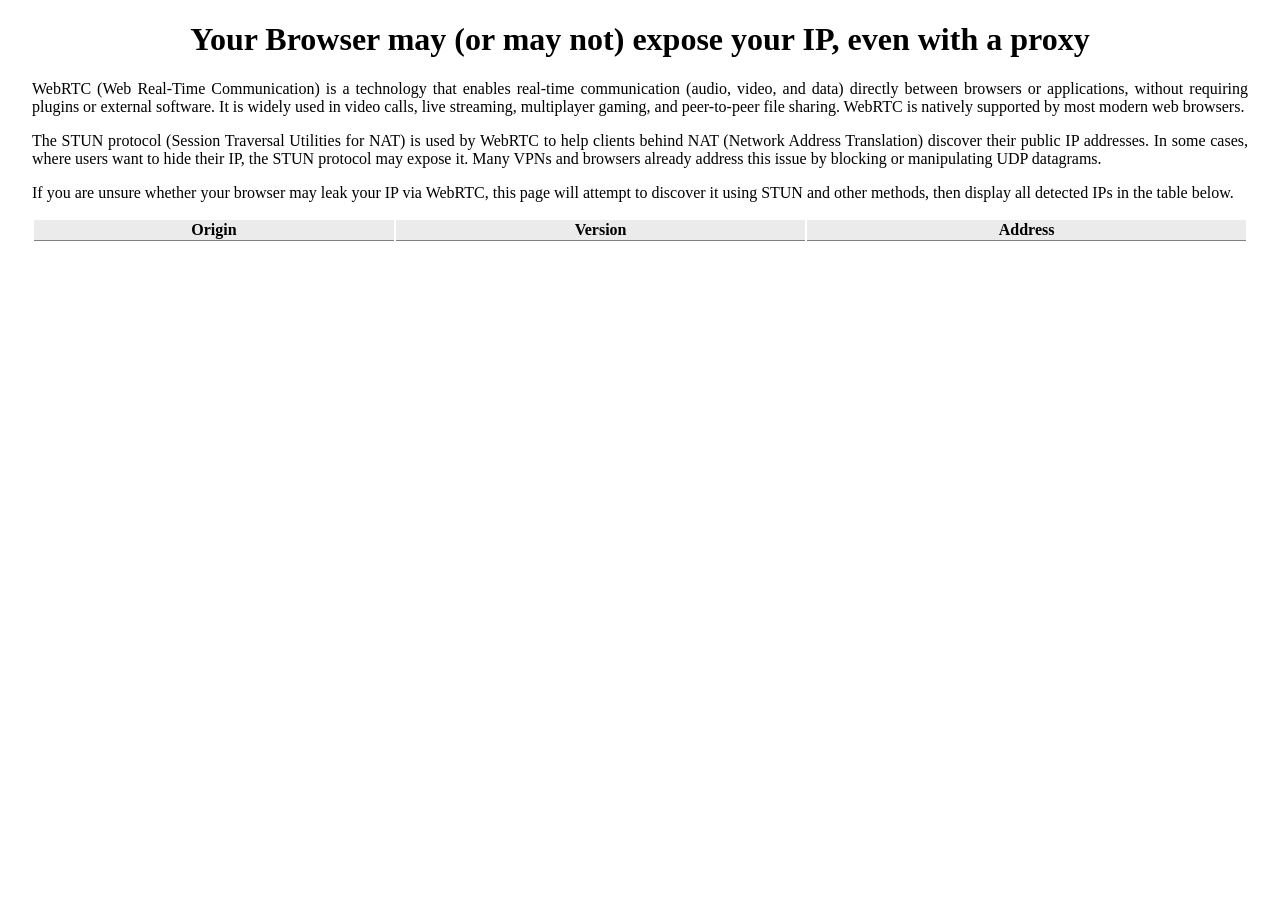
<file: index.html>
<!doctype html>
<html>
	<head>
		<meta charset="utf-8">
		<link href="./css/style.css" rel="stylesheet">
		<title>Check IP</title>
	</head>
	<body>
		<main>
			<div>
				<h1>Your Browser may (or may not) expose your IP, even with a proxy</h1>
				<p>WebRTC (Web Real-Time Communication) is a technology that enables real-time communication (audio, video, and data) directly between browsers or applications, without requiring plugins or external software. It is widely used in video calls, live streaming, multiplayer gaming, and peer-to-peer file sharing. WebRTC is natively supported by most modern web browsers.</p>
				<p>The STUN protocol (Session Traversal Utilities for NAT) is used by WebRTC to help clients behind NAT (Network Address Translation) discover their public IP addresses. In some cases, where users want to hide their IP, the STUN protocol may expose it. Many VPNs and browsers already address this issue by blocking or manipulating UDP datagrams.</p>
				<p>If you are unsure whether your browser may leak your IP via WebRTC, this page will attempt to discover it using STUN and other methods, then display all detected IPs in the table below.</p>
			</div>
			<div>
				<table>
					<thead>
						<tr>
							<th>Origin</th>
							<th>Version</th>
							<th>Address</th>
						</tr>
					</thead>
					<tbody id="iplist">
						
					</tbody>
				</table>
			</div>
		</main>
		<script type="module">
			import * as stun from './js/icecandidates.js';
			const ipv4Regex = /(((2[0-5]\d)|(\d\d)|(\d))\.){3}((2[0-5]\d)|(\d\d)|(\d))/;
			const ipv6Regex = /((([0-9]|[a-f])){1,4}:){7}(([0-9]|[a-f]))/;
			const addIPToList = (ip,origin) => {
				const item = document.createElement('tr');
				const ipType = document.createElement('td');
				const ipOrigin = document.createElement('td');
				const ipValue = document.createElement('td');
				ipType.innerText = ip.type;
				ipOrigin.innerText = origin;
				ipValue.innerText = ip.ip;
				item.appendChild(ipOrigin);
				item.appendChild(ipType);
				item.appendChild(ipValue);
				document.querySelector('#iplist').appendChild(item);

			};
			stun.getIPWithStunProtocol( (ip) => addIPToList(ip,'stun') );
			fetch('https://api.ipify.org/?format=json').then( async (result) => {
				if(!result.ok)
					return;
				const response = await result.json();
				if(ipv4Regex.test(response.ip))
					addIPToList({
						ip:response.ip,
						port:'',
						type:'ipv4'
					},'ipify.org');
				else if(ipv6Regex.test(response.ip))
					addIPToList({
						ip:response.ip,
						port:'',
						type:'ipv6'
					},'ipify.org');
					
			});
		</script>
	</body>
</html>
</file>
<file: css/style.css>
body,html{
	margin:0;
	width:100vw;
	text-align:justify;
}
main{
	width:95%;
	margin:auto;
}
main h1{
	text-align:center;
}
table{
	width:100%;
}
table th,table td{
	text-align:center;
	border-bottom:solid gray 0.1rem;
}
table thead{
	background-color:rgb(235, 235, 235);
}
</file>
